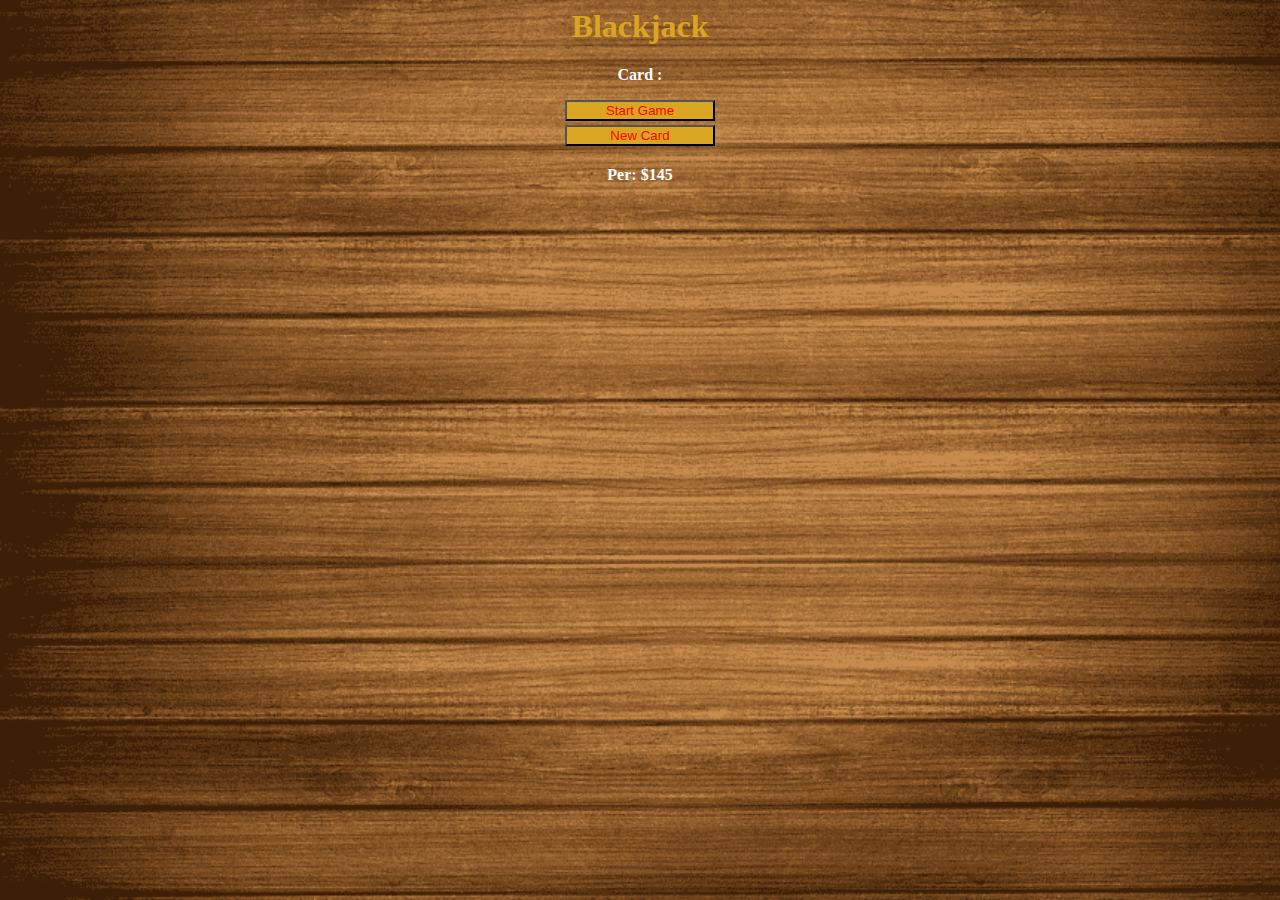
<file: html-BlackJack Game/index.html>
<html>
<head>

    <title>js</title>
    <link rel="stylesheet" href="index.css">
</head>
<body>
  <h1>Blackjack</h1>
  <p id="message-el"></p>
  <p id="card-el">Card :</p>
  <p id="sum-el"></p>
  <button onclick="startGame()">Start Game</button><br>
  <button onclick="newCard()">New Card</button>
  <p id="player-el"></p>
    <script src="index.js"></script>
    
  
</body>
</html>
</file>
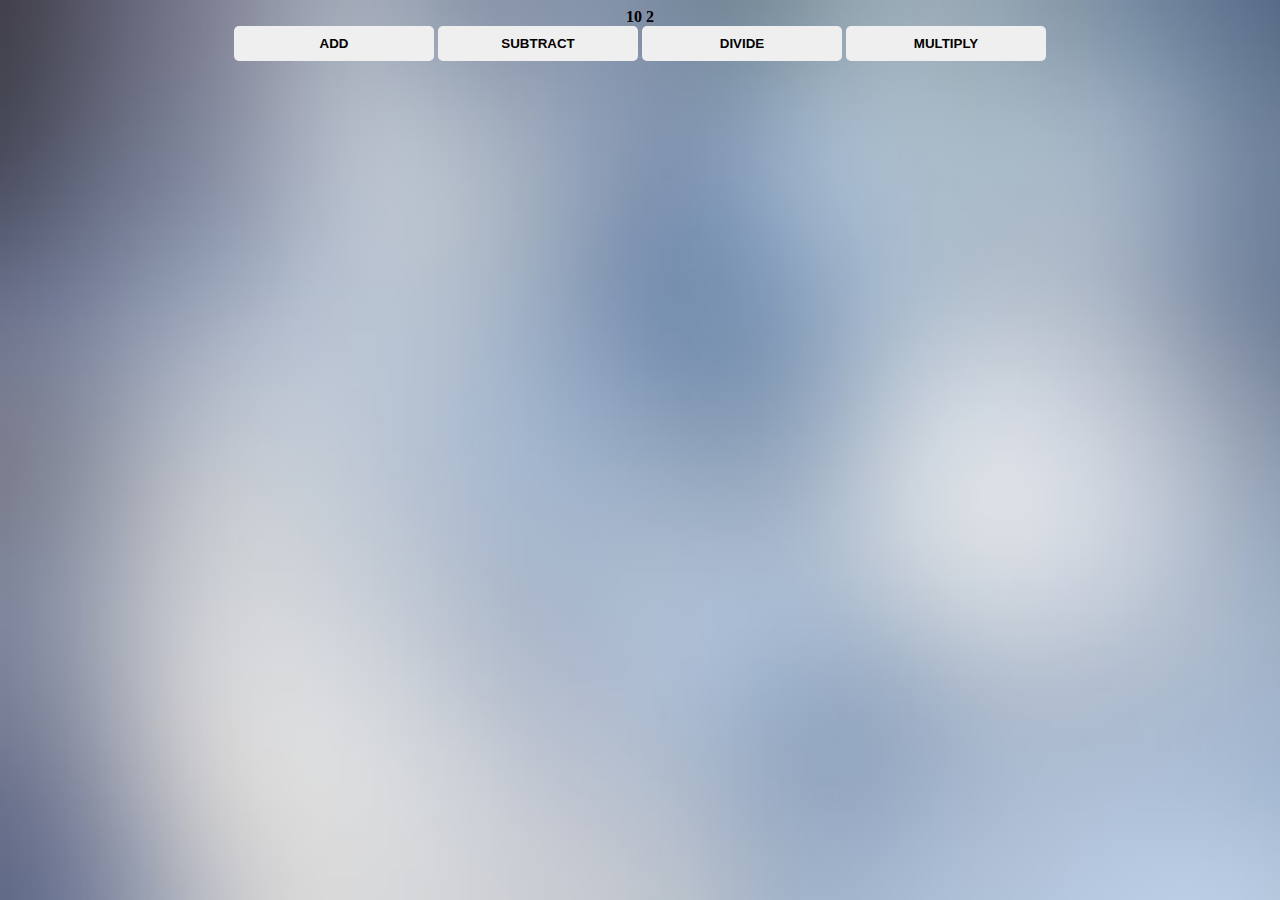
<file: html-CALCULATOR/index.html>
<html>
<head>

    <title>js</title>
    <link rel="stylesheet" href="index.css">
</head>
<body>
  <span id="num1-el"></span>
  <span id="num2-el"></span>
  <br>
  <button onclick="add()">ADD</button>
  <button onclick="subtract()">SUBTRACT</button>
  <button onclick="divide()">DIVIDE</button>
  <button onclick="multiply()">MULTIPLY</button>
  <br><br>
  <span id="sum-el"></span>
    <script src="index.js"></script>
    
  
</body>
</html>
</file>
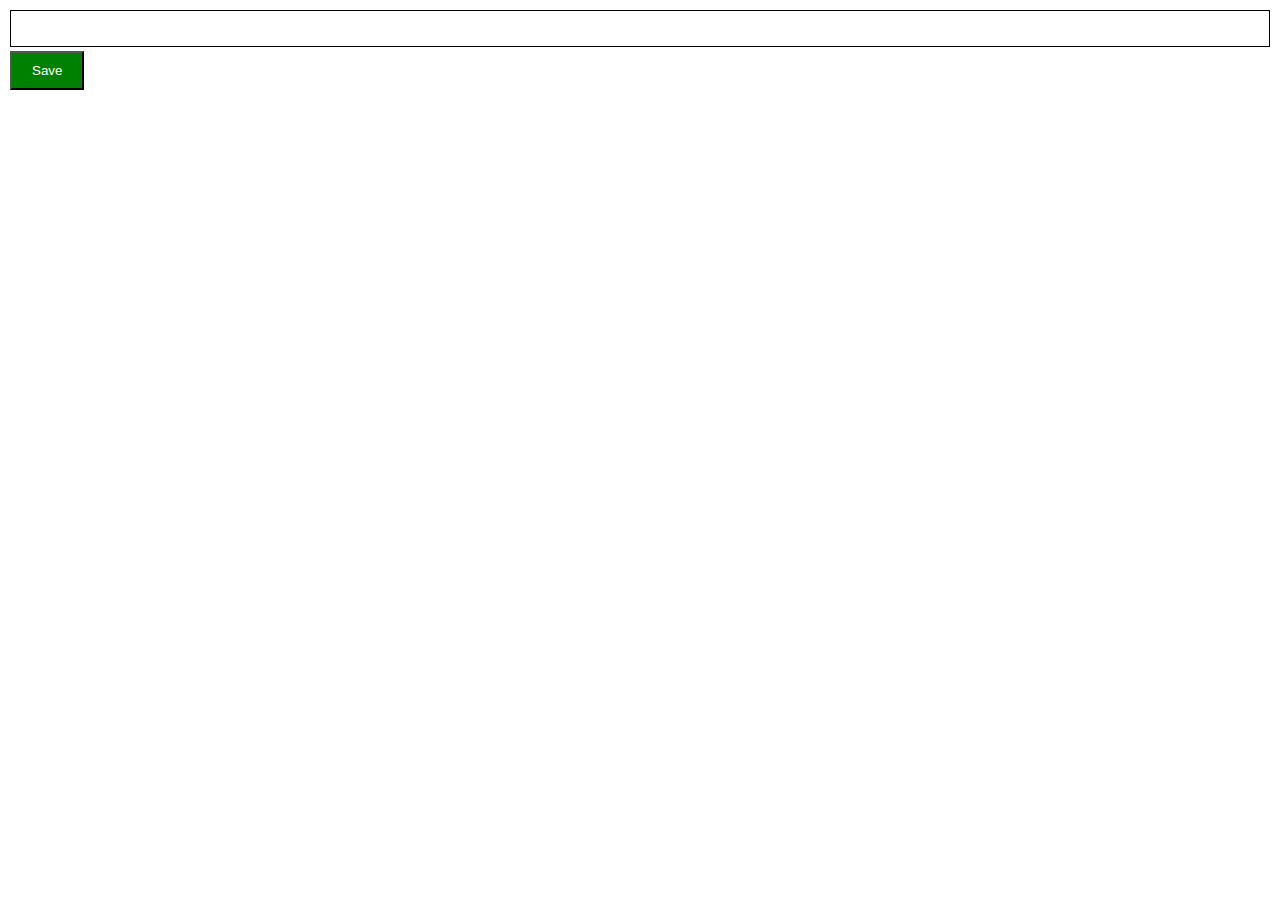
<file: html-Chrome extension/index.html>
<html>
<head>

    <title>js</title>
    <link rel="stylesheet" href="index.css">
</head>
<body>
  <input type="text" id="input-el">
  <button id="input-btn" onclick="saveLead()">Save</button>
  <ul id="ul-el"></ul>
    <script src="index.js"></script>
    
  
</body>
</html>
</file>
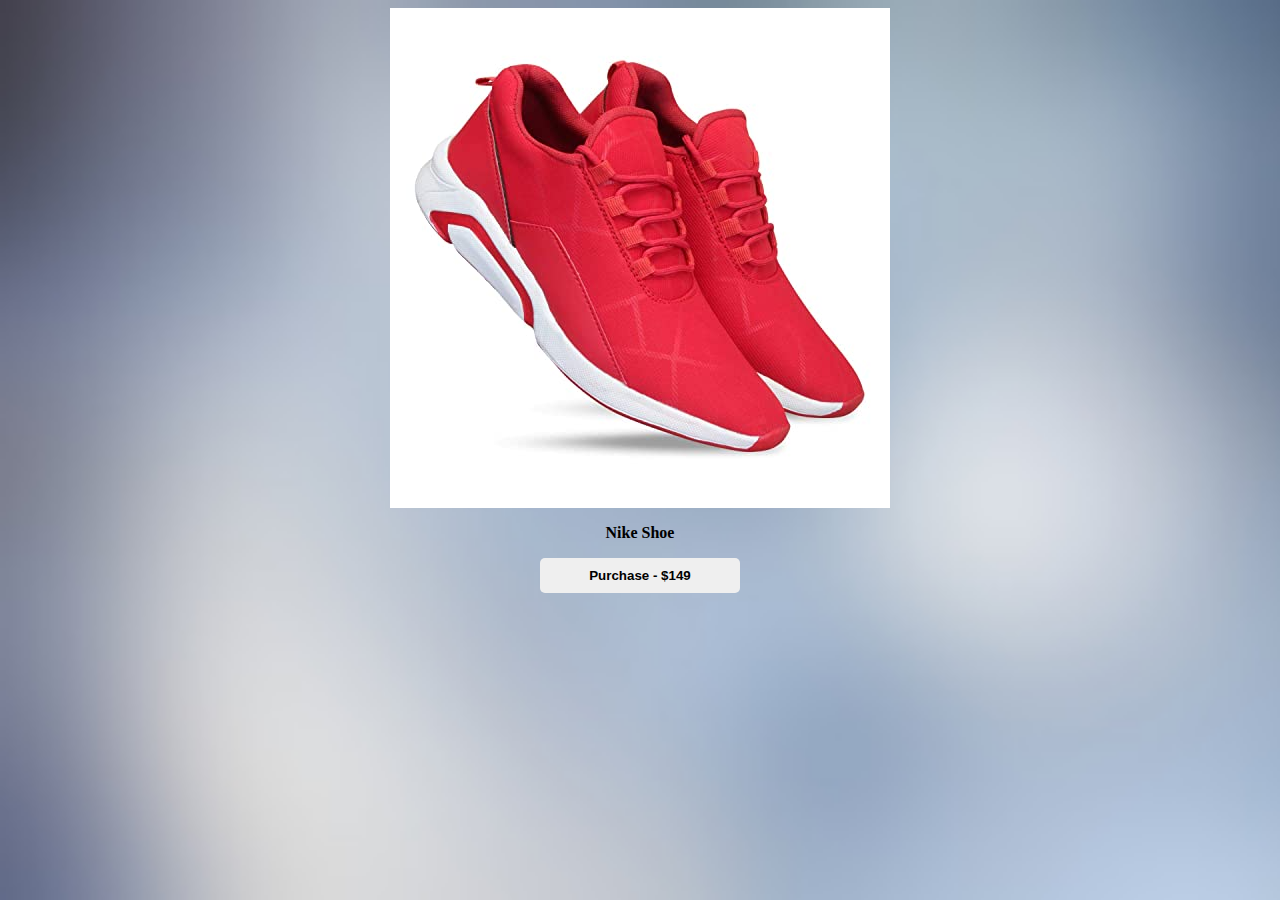
<file: html-shoe/index.html>
<html>
<head>

    <title>js</title>
    <link rel="stylesheet" href="index.css">
</head>
<body>
    <img src="71D9ImsvEtL._UY500_.jpg"alt="Shoe">
    <p>Nike Shoe</p>
    <button onclick="purchase()">Purchase - $149</button>
    <p id="error"></p>
    <script src="index.js"></script>
    
  
</body>
</html>
</file>
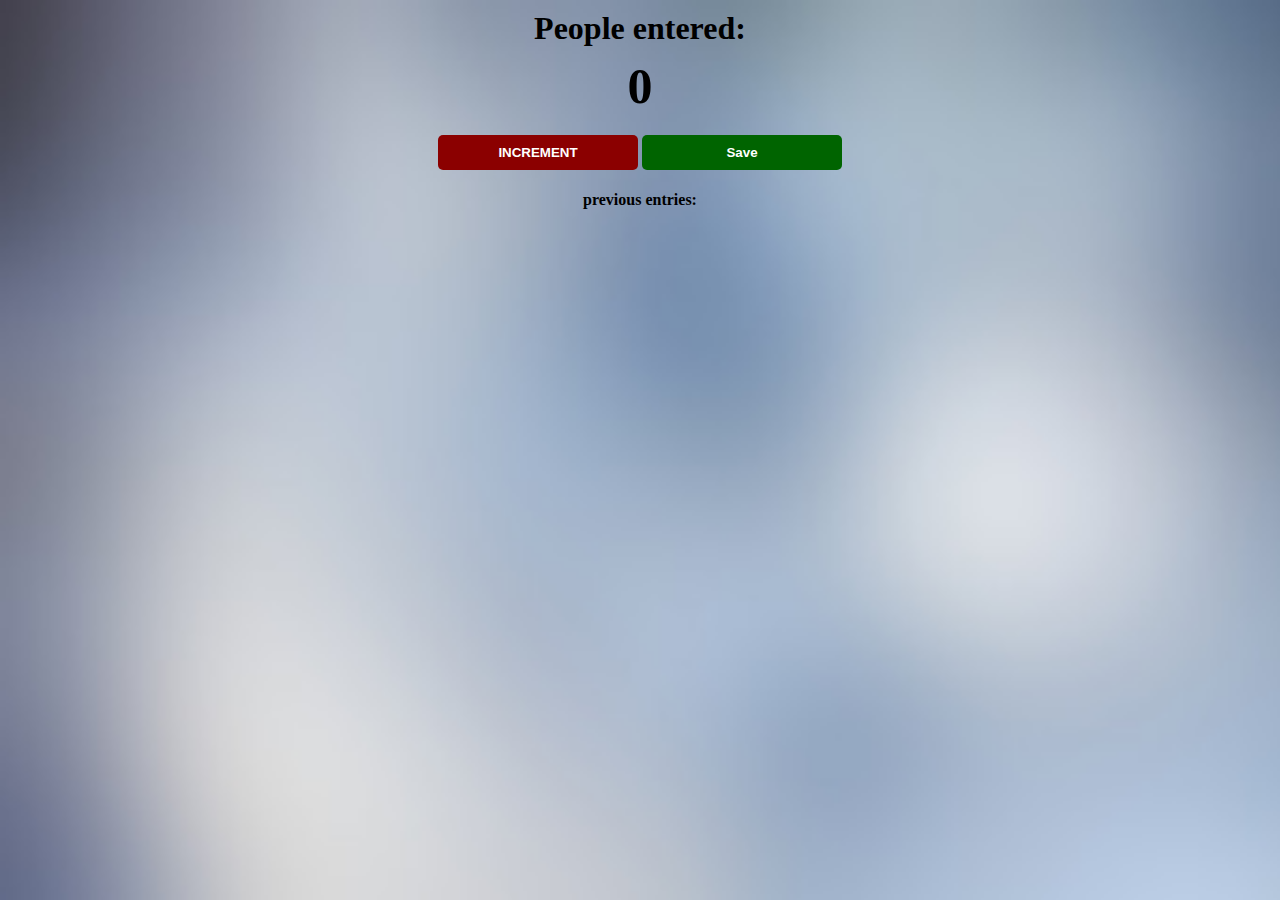
<file: html/index.html>
<html>
<head>

    <title>js</title>
    <link rel="stylesheet" href="index.css">
</head>
<body>
    <h1>People entered:</h1>
    <h2 id="count-el">0</h2>
    <button id="increment-btn" onclick="increment()">INCREMENT</button>
    <script src="index.js"></script>
      <button id="save-btn" onclick="save()">Save</button>
    <p id="save-el">previous entries:</p>
</body>
</html>
</file>
<file: html-BlackJack Game/index.css>
body {
  background-image: url("png-transparent-wooden-background-wooden-table-wooden-background-board.png  ");
  background-size: cover;
  font-weight: bold;
  text-align: center;
  color: white;
}


h1 {
   
    color: goldenrod;
  
}
message-el {
font-style: italic;
}
button {
   color: red;
  width: 150px;
  background: goldenrod;
  margin-bottom: 4px;
}
</file>
<file: html-CALCULATOR/index.css>
body {
  background-image: url("blurred-bokeh-background_36923-877.jpg");
  background-size: cover;
  font-weight: bold;
  text-align: center;
}


button {
    border: none;
    padding-top: 10px;
    padding-bottom: 10px;
    color: Black;
    font-weight: bold;
    width: 200px;
    margin-bottom: 5px;
    border-radius: 5px;
}
</file>
<file: html-Chrome extension/index.css>
body {
  margin: 0;
  padding:  10px;
  font-family: Arial, Helvetica, sans-serif;
}



input {
width: 100%;
padding-right: 10px;
padding-left: 10px;
padding-bottom: 10px;
padding-top: 10px;
box-sizing: border-box;
border: 1px solid;
margin-bottom: 4px;
}
button {
 background: green;
 color: white;
 padding-top: 10px;
 padding-bottom: 10px;
 padding-right: 20px;
 padding-left: 20px;
}
</file>
<file: html-shoe/index.css>
body {
  background-image: url("blurred-bokeh-background_36923-877.jpg");
  background-size: cover;
  font-weight: bold;
  text-align: center;
}


button {
    border: none;
    padding-top: 10px;
    padding-bottom: 10px;
    color: Black;
    font-weight: bold;
    width: 200px;
    margin-bottom: 5px;
    border-radius: 5px;
}
</file>
<file: html/index.css>
body {
  background-image: url("blurred-bokeh-background_36923-877.jpg");
  background-size: cover;
  font-weight: bold;
  text-align: center;
}

h1 {
    margin-top: 10px;
    margin-bottom: 10px;

}
h2 {
font-size: 50px;
margin-top: 0;
margin-bottom: 20px;

}
button {
    border: none;
    padding-top: 10px;
    padding-bottom: 10px;
    color: white;
    font-weight: bold;
    width: 200px;
    margin-bottom: 5px;
    border-radius: 5px;
}

#increment-btn {
    background: darkred;
}
#save-btn {
    background: darkgreen;
}
</file>
